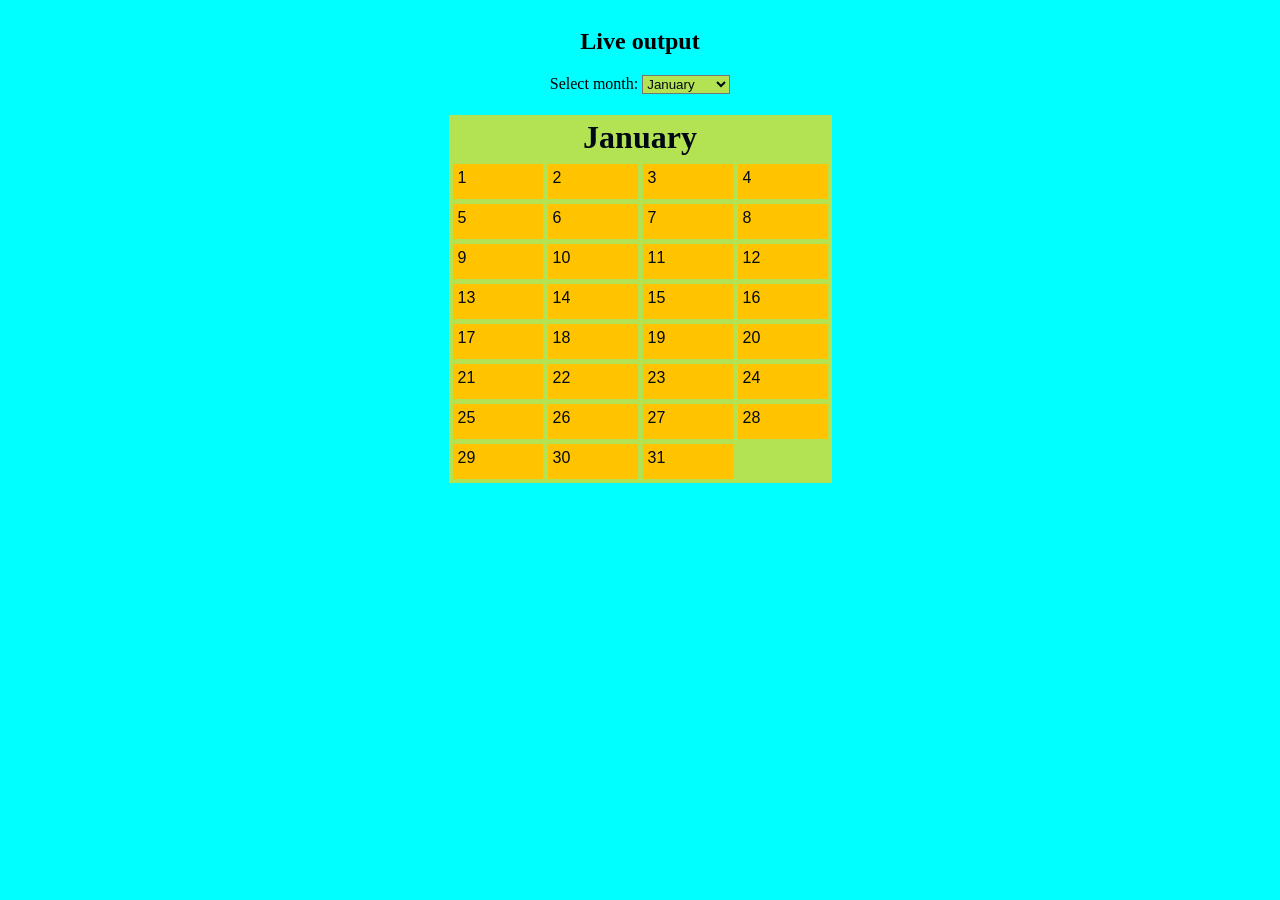
<file: index.html>
<!DOCTYPE html>

<html lang='en'>

	<head>
		<meta charset='utf-8'>
		<title>Calendar</title>
		<link rel="stylesheet" href="styles.css" type="text/css">
		
	</head>
	
	<body>
	
	<!--Strategy-->
	<!--(1) Create html tags
		(2) Reference tags
		(3) Create event listener to call arrow function
		(4) Choose and set month and day inside arrow function
		(5) Call drawCalendar inside arrow function with parameters (choice, days)
		(6) Create drawCalendar outside arrow function with same parameters
		(7) Call drawCalendar again outsde arrow function this time with arguments ('January', 31) as a default-->
		
		<h2>Live output</h2>

		<div>
		  <label for="calendar">Select month:</label>
	
		  <select id="calendar">
			<option value="January">January</option>
			<option value="February">February</option>
			<option value="March">March</option>
			<option value="April">April</option>
			<option value="May">May</option>
			<option value="June">June</option>
			<option value="July">July</option>
			<option value="August">August</option>
			<option value="September">September</option>
			<option value="October">October</option>
			<option value="November">November</option>
			<option value="December">December</option>
		  </select>
		</div>
		
		<div>
		  <h1></h1>
	
		  <ul></ul>
		</div>
	
		<script src="javascript.js"></script>
	
	</body>


</html>
</file>
<file: styles.css>
/*Style Calendar*/

body {
  display: flex;
  flex-direction: column;
  align-items: center;
  background-color: aqua;
}


h1{
  text-align: center;
  padding: 4px;
  max-width: 375px;
  background-color: rgba(255, 214, 10, 0.7);
  color: #000814;
  margin-bottom: 0px;
  
}

select {
  background-color: rgba(255, 214, 10, 0.7);
  color: #000814;

}

option {
  background-color: aqua;
  color: #000814;

}

ul {
  max-width: 375px;
  display: flex;
  flex-wrap: wrap;
  background-color: rgba(255, 214, 10, 0.7);
  gap: 5px;
  padding: 4px;
  margin: 0px;
}

li {
  font-family: Arial, Helvetica, sans-serif;
  list-style: none;
  min-width: 80px;
  min-height: 25px;
  background-color: #ffc300;
  color: #000814;
  padding: 5px;
  /*text-align: center;*/
  /*text-decoration-line: underline;*/
}
</file>
